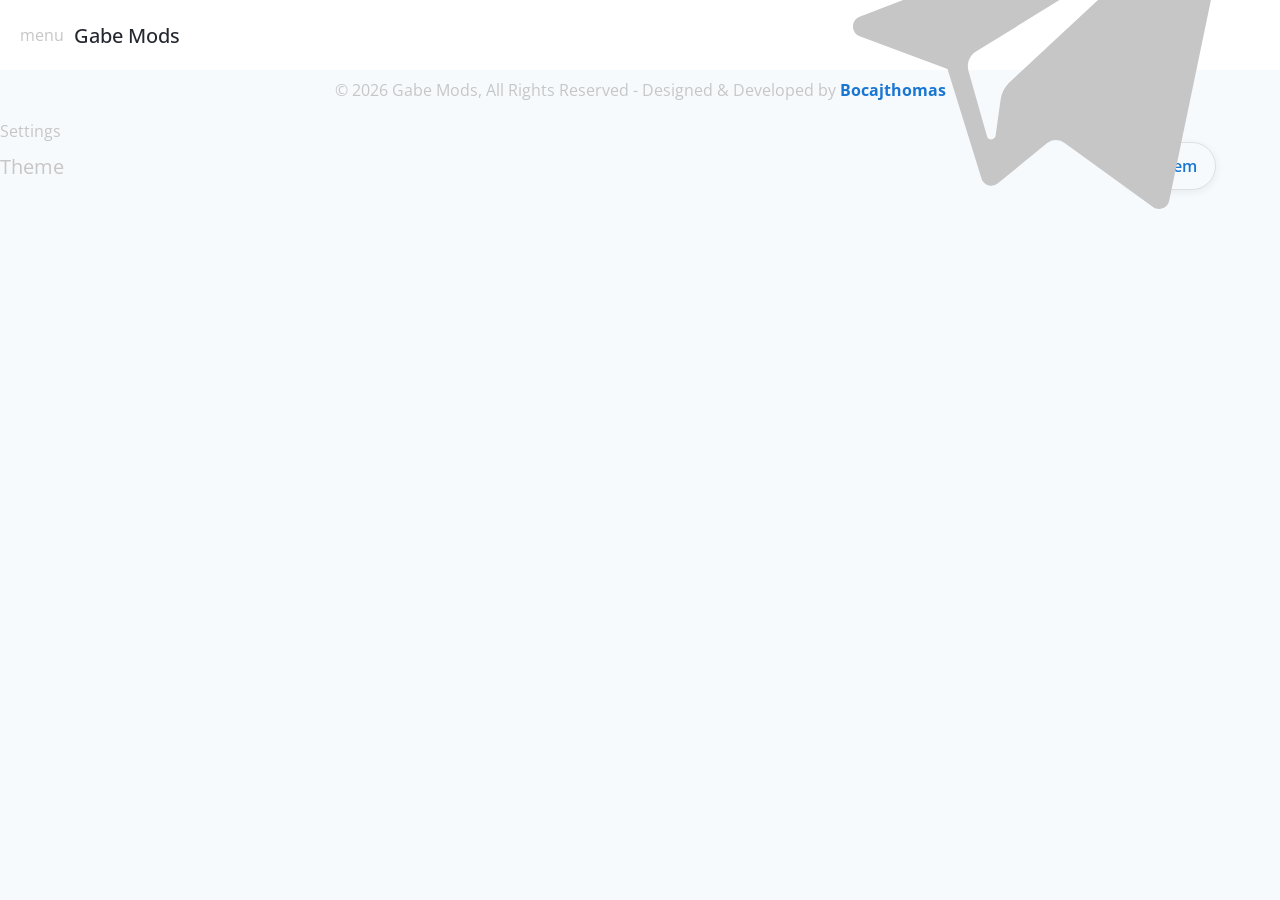
<file: web/about/index.html>
<!-- Designed  & Developed by Bocajthomas (https://bocajthomas.github.io)-->
<!DOCTYPE html>
<html lang="en">
<head>
  <meta charset="UTF-8">
  <meta name="viewport" content="width=device-width, initial-scale=1.0, maximum-scale=1.0, user-scalable=no, viewport-fit=cover">
  <meta name="google-site-verification" content="HihCOsgH0UVQPbqo7pMEgDNXIXR16hIm907pXZPI3w8">
  <title>Gabe Mods - About</title>
  <meta name="description" content="Gabe Mods provides high-quality, malware-free mods for Android and iOS including Geometry Dash, Subway Surfers, Grand Battle Royale and more.">
  <meta name="keywords" content="Gabe Mods, Android mods, iOS mods, Geometry Dash mod, Spotify mod, APK downloads, game mods">
  <meta name="author" content="Gabe Mods">
  <meta property="og:title" content="Gabe Mods">
  <meta property="og:description"content="High-quality Android and iOS mods. Safe, free, and easy to install.">
  <meta property="og:image" content="../assets/images/favicon/android-icon-192x192.png">
  <meta name="twitter:card" content="summary_large_image">
  <meta name="google-site-verification" content="HihCOsgH0UVQPbqo7pMEgDNXIXR16hIm907pXZPI3w8">
  <meta name="msvalidate.01" content="D8E2192242F2093B4379471689E3082A">
  <link rel="preconnect" href="https://fonts.googleapis.com">
  <link rel="preconnect" href="https://fonts.gstatic.com" crossorigin>
  <link href="https://fonts.googleapis.com/css2?family=Poppins:wght@400;600&display=swap" rel="stylesheet">
  <link href="https://fonts.googleapis.com/icon?family=Material+Icons+Round" rel="stylesheet">
  <link href="https://fonts.googleapis.com/icon?family=Material+Symbols+Rounded" rel="stylesheet">
  <link href="https://fonts.googleapis.com/css2?family=Roboto:wght@400;500;700&display=swap" rel="stylesheet">
  <link href="https://fonts.googleapis.com/css2?family=Open+Sans:ital,wght@0,300..800;1,300..800&display=swap" rel="stylesheet">
  <link rel="apple-touch-icon" sizes="152x152" href="../assets/images/favicon/apple-icon-152x152.png">
  <link rel="apple-touch-icon" sizes="180x180" href="../assets/images/favicon/apple-icon-180x180.png">
  <link rel="icon" type="image/png" sizes="192x192" href="../assets/images/favicon/android-icon-192x192.png">
  <link rel="icon" type="image/png" sizes="32x32" href="../assets/images/favicon/favicon-32x32.png">
  <link rel="icon" type="image/png" sizes="96x96" href="../assets/images/favicon/favicon-96x96.png">
  <link rel="icon" type="image/png" sizes="16x16" href="../assets/images/favicon/favicon-16x16.png">
  <link rel="manifest" href="../assets/images/favicon/manifest.json">
  <meta name="msapplication-TileColor" content="#ffffff">
  <meta name="msapplication-TileImage" content="../assets/favicon/ms-icon-144x144.png">
  <meta name="theme-color" content="#ffffff">
  <link rel="stylesheet" href="../assets/css/main.css">
  <script type="importmap">
    {
      "imports": {
        "@material/web/": "https://esm.run/@material/web/"
      }
    }
  </script>
  <script type="module">
    import '@material/web/all.js';
    import {styles as typescaleStyles} from '@material/web/typography/md-typescale-styles.js';

    document.adoptedStyleSheets.push(typescaleStyles.styleSheet);
  </script>
</head>
<body>
  <header>
    <div class="container">
      <div class="left-side">
        <md-icon-button id="menu-button">
          <md-icon style="color: #c6c6c6;">menu</md-icon>
        </md-icon-button>
        <span class="brand-name">Gabe Mods</span>
      </div>
    
      <div class="right-side">
        <md-icon-button href="https://github.com/gabemods" target="_blank">
          <md-icon>
            <svg xmlns="http://www.w3.org/2000/svg" viewBox="0 0 98 96">
              <path fill="#c6c6c6" clip-rule="evenodd" d="M48.854 0C21.839 0 0 22 0 49.217c0 21.756 13.993 40.172 33.405 46.69 2.427.49 3.316-1.059 3.316-2.362 0-1.141-.08-5.052-.08-9.127-13.59 2.934-16.42-5.867-16.42-5.867-2.184-5.704-5.42-7.17-5.42-7.17-4.448-3.015.324-3.015.324-3.015 4.934.326 7.523 5.052 7.523 5.052 4.367 7.496 11.404 5.378 14.235 4.074.404-3.178 1.699-5.378 3.074-6.6-10.839-1.141-22.243-5.378-22.243-24.283 0-5.378 1.94-9.778 5.014-13.2-.485-1.222-2.184-6.275.486-13.038 0 0 4.125-1.304 13.426 5.052a46.97 46.97 0 0 1 12.214-1.63c4.125 0 8.33.571 12.213 1.63 9.302-6.356 13.427-5.052 13.427-5.052 2.67 6.763.97 11.816.485 13.038 3.155 3.422 5.015 7.822 5.015 13.2 0 18.905-11.404 23.06-22.324 24.283 1.78 1.548 3.316 4.481 3.316 9.126 0 6.6-.08 11.897-.08 13.526 0 1.304.89 2.853 3.316 2.364 19.412-6.52 33.405-24.935 33.405-46.691C97.707 22 75.788 0 48.854 0z"></path>
            </svg>
          </md-icon>
        </md-icon-button>

        <md-icon-button href="https://t.me/Gabriel_Mods_Channel" target="_blank">
          <md-icon>
            <svg xmlns="http://www.w3.org/2000/svg" width="407" height="407" viewBox="0 0 407 407">
              <path fill="#c6c6c6" d="M6.7 207.2 94.5 240l34 109.4c2.2 7 10.7 9.6 16.4 4.9l49-40a14.6 14.6 0 0 1 17.7-.4L300 378c6 4.4 14.7 1.1 16.2-6.2l64.7-311.3c1.6-8-6.2-14.7-13.9-11.8L6.6 187.8c-8.9 3.5-8.8 16 .1 19.4M123 222.5l171.6-105.7c3-2 6.3 2.2 3.6 4.7L156.6 253.2c-5 4.7-8.2 10.9-9 17.6l-5 35.8c-.6 4.8-7.3 5.2-8.6.6L115.5 242c-2.1-7.5 1-15.4 7.5-19.5"/>
            </svg>
          </md-icon>
        </md-icon-button>
      </div>
    </div>
  </header>

  <main>
    <section id="sbout">

    </section>
  </main>

  <div class="line"></div>

  <footer>
    <div class="container">
      <md-divider inset></md-divider>
      <span>&copy; <span id="current-year"></span> Gabe Mods, All Rights Reserved - Designed & Developed by <a href="https://bocajthomas.github.io" target="_blank">Bocajthomas</a></span>
    </div>
  </footer>

  <nav class="menu-container">
    <!--
    * -- Temporarily disable Material design list (Styling issues) -- *
    <md-list aria-label="" role="menubar" class="nav">
      <md-list-item href="#" selected="selected" type="link" tabindex="0" md-list-item="" data-role="menuitem">Home</md-list-item>
      <md-list-item href="#" type="link" tabindex="-1" md-list-item="" data-role="menuitem">Mods</md-list-item>
      <md-list-item href="#" type="link" tabindex="-1" md-list-item="" data-role="menuitem">Settings</md-list-item>
    </md-list>
    -->
    <ul>
      <li>
        <a href="../">Home</a>
      </li>
      <li>
        <a href="../mods/">Mods</a>
      </li>
      <li>
        <a href="./">About</a>
      </li>
      <li>
        <a id="settings-button">Settings</a>
      </li>
    </ul>
  </nav>

  <md-dialog id="settings-menu">
    <div slot="headline">Settings</div>

    <form slot="content" id="form-id" method="dialog">
      <div class="settings-container">
        <div class="setting-item">
          <span class="setting-title">Theme</span>
          <select name="theme" id="theme">
            <option value="system">System</option>
            <option value="light">Light</option>
            <option value="dark">Dark</option>
          </select>
        </div>
      </div>
    </form>
  </md-dialog>

  <script src="../assets/js/main.js"></script>
</body>
</html>
</file>
<file: web/assets/css/main.css>
:root {
    --md-icon-font: Material Symbols Rounded;
    --md-icon-button-hover-state-layer-opacity: 0.08;
    --md-icon-button-pressed-state-layer-opacity: 0.12;
    --md-divider-thickness: 1px;
    --md-filled-button-hover-state-layer-opacity: 0.2;
    --md-filled-button-container-height: 50px;
}

html[data-theme="light"] {
    --body-background-color: #f7fafd;
    --header-background-color: #ffffff;
    --header-color: #23272f;
    --menu-container-background-color: #ffffff;
    --menu-container-a-color: #23272f;
    --menu-container-a-hover-background-color: rgba(33, 150, 243, 0.08);
    --menu-container-a-hover-color: #2196f3;
    --a-color: #1976d2;
    --color-hightlight-color: #1976d2;
    --phone-container-background-color: #f0f4f8;
    --phone-container-border: #cfd8dc;
    --card-container-background-color: #ffffff;
    --theme-background-color: #f7fafd;
    --theme-color: #1976d2;
    --theme-border: #e0e0e0;
    --theme-box-shadow: #00000011;
    --theme-focus-border-color: #1976d2;
    --theme-focus-box-shadow: #1976d244;
    --theme-option-background-color: #ffffff;
    --theme-option-color: #1976d2;
    --md-icon-button-hover-state-layer-color: #23272f;
    --md-icon-button-pressed-state-layer-color: #23272f;
    --md-list-item-supporting-text-color: #23272f;
    --md-sys-color-outline-variant: #cfd8dc;
    --md-filled-button-container-color: #1976d2;
    --md-filled-button-label-text-color: #ffffff;
    --md-filled-button-icon-color: #ffffff;
    --md-filled-button-hover-icon-color: #fff;
    --md-filled-button-hover-label-text-color: #fff;
    --md-filled-button-hover-state-layer-color: #1976d24f;
    --md-filled-button-focus-icon-color: #fff;
    --md-filled-button-focus-label-text-color: #fff;
    --md-filled-button-pressed-icon-color: #ffffff;
    --md-filled-button-pressed-label-text-color: #fff;
    --md-dialog-container-color: #ffffff;
    --md-dialog-headline-color: #1976d2;
    --md-dialog-supporting-text-color: #23272f;
}

html[data-theme="dark"] {
    --body-background-color:#131313;
    --header-background-color: #1f1f1f;
    --header-color: #c6c6c6;
    --menu-container-background-color: #1f1f1f;
    --menu-container-a-color: #c6c6c6;
    --menu-container-a-hover-background-color: rgba(198,198,198,0.08);
    --menu-container-a-hover-color: #ffffff;
    --a-color: #a9d3fb;
    --color-hightlight-color: #a9d3fb;
    --phone-container-background-color: #222;
    --phone-container-border: #44444456;
    --card-container-background-color: #2b2b2b;
    --theme-background-color: #23272f;
    --theme-color: #a9d3fb;
    --theme-border: #3a3a3a;
    --theme-box-shadow: #00000022;
    --theme-focus-border-color: #a9d3fb;
    --theme-focus-box-shadow: #a9d3fb44;
    --theme-option-background-color: #23272f;
    --theme-option-color: #a9d3fb;
    --md-icon-button-hover-state-layer-color: #c6c6c6;
    --md-icon-button-pressed-state-layer-color: #c6c6c6;
    --md-list-item-supporting-text-color: #fff;
    --md-sys-color-outline-variant: #BEC9C8;
    --md-filled-button-container-color: #9DD4FE;
    --md-filled-button-label-text-color: #000000;
    --md-filled-button-icon-color: #000000;
    --md-filled-button-hover-icon-color: #000;
    --md-filled-button-hover-label-text-color: #000;
    --md-filled-button-hover-state-layer-color: #ffffff4f;
    --md-filled-button-focus-icon-color: #000;
    --md-filled-button-focus-label-text-color: #000;
    --md-filled-button-pressed-icon-color: #000000;
    --md-filled-button-pressed-label-text-color: #000;
    --md-dialog-container-color: #1f1f1f;
    --md-dialog-headline-color: #a9d3fb;
    --md-dialog-supporting-text-color: #fff;
}

body {
    margin: 0;
    padding: 0;
    font-family: Open Sans;
    width: 100%;
    overflow-x: hidden;
    background-color: var(--body-background-color);
    color: #c6c6c6;
}

header {
    display: flex;
    align-items: center;
    justify-content: center;
    width: 100%;
    height: 70px;
    background-color: var(--header-background-color);
    color: var(--header-color);
    position: fixed;
    z-index: 999;
    top: 0;
    left: 0;
}

header .container {
    display: flex;
    align-items: center;
    justify-content: space-between;
    width: 100%;
    height: 100px;
    margin-left: 20px;
    margin-right: 20px;
}

header .right-side, 
header .left-side {
    display: flex;
    align-items: center;
    justify-content: center;
    gap: 10px;
}

.brand-name {
    font-weight: 500;
    font-size: 20px;
}

.menu-container {
    position: fixed;
    top: 70px;
    left: 0;
    height: 100vh;
    width: 260px;
    background-color: var(--menu-container-background-color);
    transform: translateX(-100%);
    transition: transform 0.3s cubic-bezier(.4,0,.2,1);
    z-index: 1000;
    align-items: center;
    justify-content: center;
    display: flex;
    flex-direction: column;
}

.menu-container ul {
    list-style: none;
    margin: 0;
    padding: 30px;
    gap: 10px;
    height: 100%;
    width: 90%;
    display: flex;
    flex-direction: column;
}

.menu-container li {
    margin: 0;
    padding: 0;
}

.menu-container a {
    display: block;
    padding: 10px 25px;
    color: var(--menu-container-a-color);
    text-decoration: none;
    font-size: 18px;
    transition: background-color 0.2s;
    border-radius: 50px;
}

.menu-container a:hover {
    background-color: var(--menu-container-a-hover-background-color);
    color: var(--menu-container-a-hover-color);
}

main {
    display: flex;
    flex-direction: column;
    width: 100%;
    align-items: center;
    justify-content: center;
    text-align: start;
}

.button-container {
    display: flex;
    width: 100%;
    align-items: center;
    justify-content: start;
    gap: 20px;
    margin-top: 30px;
}

.top h1 {
    font-size: 45px;
    font-weight: 700;
    padding: 0;
    margin: 0;
}

.top .name {
    font-size: 45px;
    font-weight: 700;
}

footer {
    display: flex;
    align-items: center;
    justify-content: center;
    width: 100%;
    left: 0;
    bottom: 0;
    height: 80px;
    background-color: transparent;
    z-index: 1000;
    margin-top: 40px;
}

footer .container {
    width: 80%;
    align-items: center;
    justify-content: center;
    display: flex;
    flex-direction: column;
    gap: 20px;
}

a {
    color: var(--a-color);
    text-decoration: none;
    font-weight: bold;
}

.color-hightlight {
    color: var(--color-hightlight-color);
}

.hero {
    display: flex;
    flex-direction: row;
    align-items: center;
    justify-content: center;
    width: 100%;
    gap: 170px;
    margin-top: 80px;
}

.phone-container {
    display: flex;
    align-items: center;
    justify-content: center;
    padding: 8px;
    width: 240px;
    height: 470px;
    background-color: var(--phone-container-background-color);
    border-radius: 32px;
    border: 1px solid var(--phone-container-border);
    position: relative;
    top: 100px;
}

.phone-container img {
    width: 100%;
    height: 100%;
    object-fit: cover;
    border-radius: 30px;
}

#developers {
    display: flex;
    flex-direction: column;
    align-items: center;
    justify-content: start;
    width: 80%;
    margin-top: 90px;
    gap: 20px;
}

#developers h2 {
    text-align: start;
    width: 92%;
    font-size: 22px;
}

.cards-container {
    display: flex;
    flex-direction: column;
    width: 85%;
    gap: 20px;
}

.card-container {
    display: flex;
    flex-direction: row;
    align-items: center;
    justify-content: start;
    padding: 15px;
    width: 100%;
    background-color: var(--card-container-background-color);
    border-radius: 20px;
    gap: 20px;
}

.card-container img {
    width: 70px;
    height: 70px;
    border-radius: 20px;
}

.card-text {
    display: flex;
    flex-direction: column;
    gap: 3px;
}

.card-container .developer-name {
    font-weight: bold; 
}

.settings-container {
    display: flex;
    flex-direction: column;
    align-items: center;
    justify-content: center;
    width: 95%;
    gap: 10px;
}

.setting-item {
    display: flex;
    align-items: center;
    justify-content: space-between;
    width: 100%; 
}

#theme {
    appearance: none;
    background-color: var(--theme-background-color);
    padding: 12px 18px;
    color: var(--theme-color);
    border: 1.5px solid var(--theme-border);
    border-radius: 50px;
    font-size: 16px;
    font-family: inherit;
    font-weight: 600;
    outline: none;
    transition: border-color 0.2s, box-shadow 0.2s, background-color 0.2s;
    box-shadow: 0 2px 8px 0 var(--theme-box-shadow);
    cursor: pointer;
}

#theme:focus {
    border-color: var(--theme-focus-border-color);
    box-shadow: 0 0 0 2px var(--theme-focus-box-shadow);
}

#theme option {
    background-color: var(--theme-option-background-color);
    color: var(--theme-option-color);
}

#settings-button {
    user-select: none;
    cursor: pointer;
}

.setting-title {
    font-size: 20px;
}
</file>
